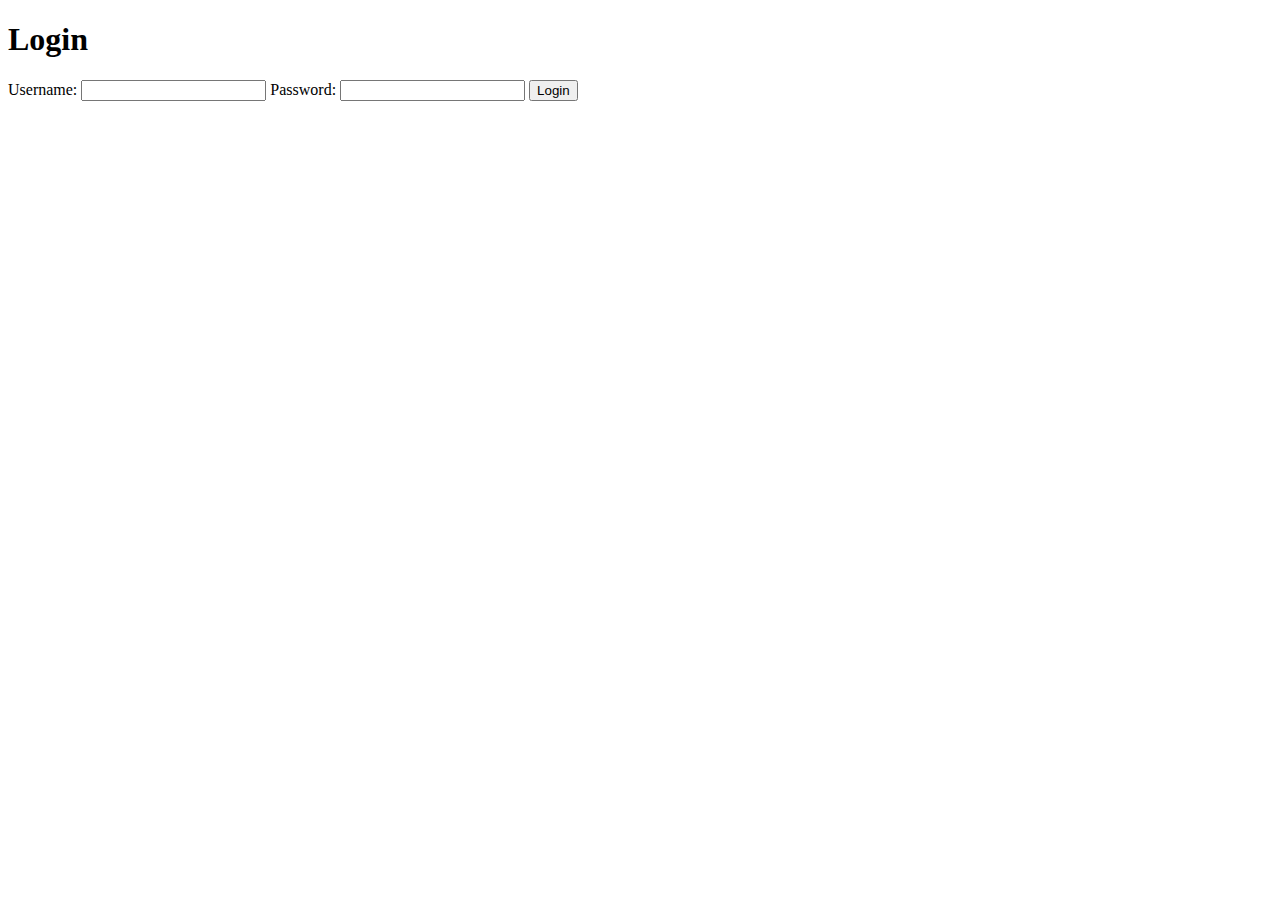
<file: login.html>
<!DOCTYPE html>
<html lang="en">
<head>
    <meta charset="UTF-8">
    <meta name="viewport" content="width=device-width, initial-scale=1.0">
    <title>Login</title>
    <link rel="stylesheet" type="text/css" href="style.css">
</head>
<body>
    <div id="login-container">
        <h1>Login</h1>
        <form action="login.php" method="post">
            <label for="username">Username:</label>
            <input type="text" id="username" name="username" required>
            <label for="password">Password:</label>
            <input type="password" id="password" name="password" required>
            <button type="submit">Login</button>
        </form>
    </div>
</body>
</html>
</file>
<file: style.css>
#content-container {
    display: flex;
    flex-direction: column;
    width: 100%;
}

#header-container {
    width: 100%;
    font-family: Arial, Helvetica, sans-serif;
    display: flex;
    align-items: center;
    gap: 20px;
    margin-bottom: 20px;
}

#content-inner-container {
    display: flex;
    align-items: flex-start;
    width: 100%;
}

#table-container {
    margin-right: 20px;
}

.chart-container {
    width: 50%;
    height: 400px;
    display: flex;
    flex-direction: column;
    align-items: flex-start;
}

canvas {
    width: 100%;
    height: 100%;
    margin-bottom: 70px;
}

table {
    border-collapse: collapse;
    table-layout: auto;
}

#categoriesTable {
    font-family: Arial, Helvetica, sans-serif; 
    font-size: 12px;
}

#categoriesTable a {
    font-size: 12px;
}

#categoriesTable td, #categoriesTable th {
    padding: 2px;
    border: 1px solid #ddd;
}

#categoriesTable th {
    background-color: #d4d1d1;
    font-size: small;
    padding-top: 6px;
    padding-right: 11px;
    padding-bottom: 6px;

}

#table-container div {
    margin-bottom: 20px;
}

#table-container h1 {
    margin-right: 10px;
}

.headingrow {
    background-color: #e7e6e6;
}

.mainheadingrow {
    background-color: #8a8a8a;
    font-weight: bold;
    color: white;
}

.pdcount {
    text-align: center;
}

@keyframes blinkGreen {
    0% {
        background-color: green;
    }
    100% {
        background-color: inherit;
    }
}

.blink-green {
    animation: blinkGreen 0.5s ease-in-out;
}

@keyframes blinkWhiteGreen {
    0% {
        background-color: white;
    }
    50% {
        background-color: lightgreen;
    }
    100% {
        background-color: white;
    }
}

.blink-white-green {
    animation: blinkWhiteGreen 2s infinite;
}

.scraping-finished {
    background-color: white;
}
</file>
